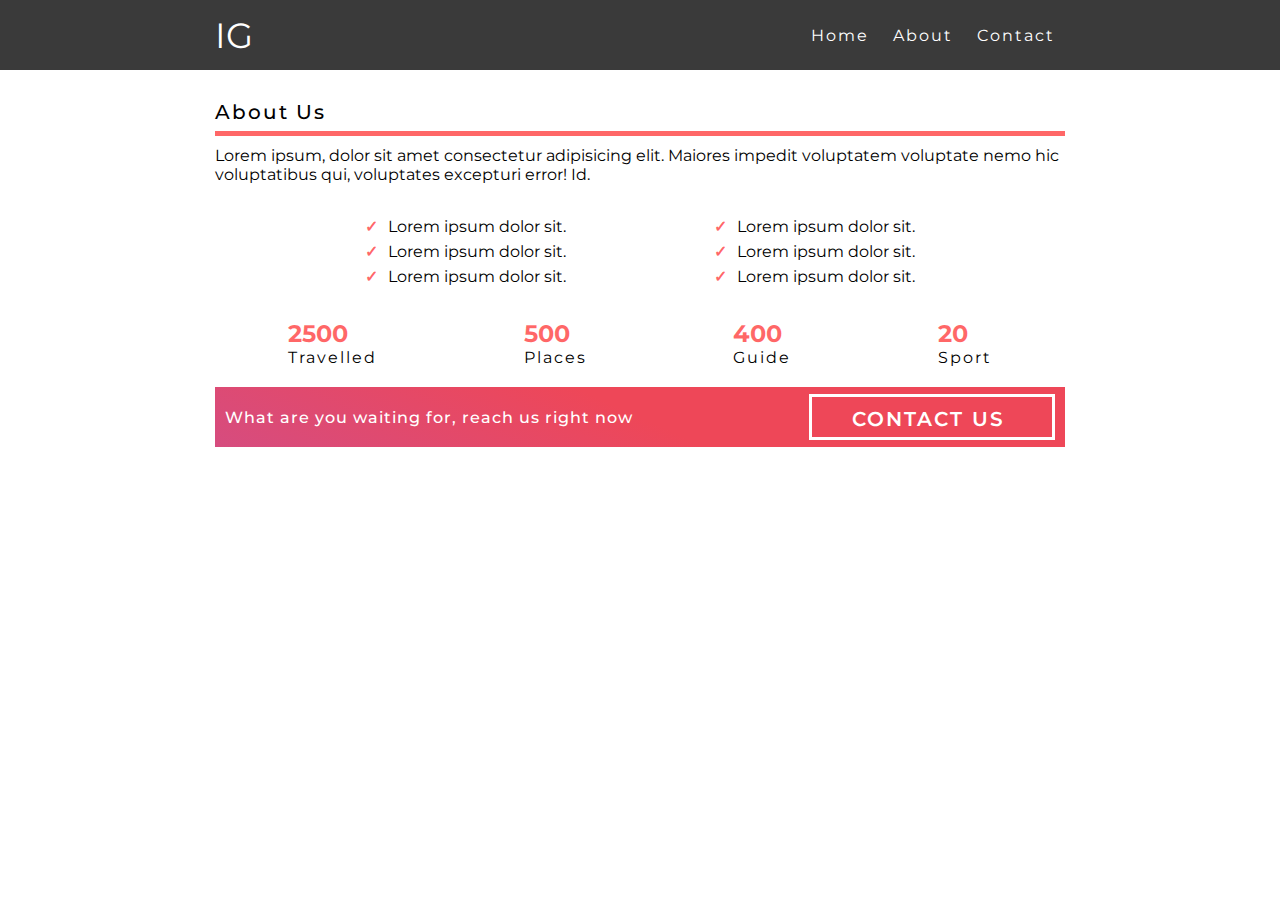
<file: about.html>
<!DOCTYPE html>
<html lang="en">
  <head>
    <meta charset="UTF-8" />
    <meta name="viewport" content="width=device-width, initial-scale=1.0" />
    <title>about page</title>
    <link rel="stylesheet" href="./css/style.css" />
    <link
      rel="stylesheet"
      href="https://cdnjs.cloudflare.com/ajax/libs/font-awesome/6.4.0/css/all.min.css"
      integrity="sha512-iecdLmaskl7CVkqkXNQ/ZH/XLlvWZOJyj7Yy7tcenmpD1ypASozpmT/E0iPtmFIB46ZmdtAc9eNBvH0H/ZpiBw=="
      crossorigin="anonymous"
      referrerpolicy="no-referrer"
    />
  </head>

  <body>
    <div class="head-background">
      <div class="container-about">
        <div class="logo-about">
          <h1 class="ig">IG</h1>
        </div>
        <nav class="nav-menu-about">
          <ul class="ul-about">
            <a href="index.html" class="hrif">
              <li>Home</li>
            </a>
            <a href="about.html" class="hrif">
              <li>About</li>
            </a>
            <a href="contact.html" class="hrif">
              <li>Contact</li>
            </a>
          </ul>
        </nav>
      </div>
    </div>
    <section class="about-sec">
      <div class="about">
        <h2>About Us</h2>
        <hr />
        <p>
          Lorem ipsum, dolor sit amet consectetur adipisicing elit. Maiores
          impedit voluptatem voluptate nemo hic voluptatibus qui, voluptates
          excepturi error! Id.
        </p>
        <div class="flexy">
          <div class="left">
            <ul>
              <li>Lorem ipsum dolor sit.</li>
              <li>Lorem ipsum dolor sit.</li>
              <li>Lorem ipsum dolor sit.</li>
            </ul>
          </div>
          <div class="right">
            <ul>
              <li>Lorem ipsum dolor sit.</li>
              <li>Lorem ipsum dolor sit.</li>
              <li>Lorem ipsum dolor sit.</li>
            </ul>
          </div>
        </div>
      </div>
      <div class="numbering-portion">
        <div>
          <h2>2500</h2>
          <p>Travelled</p>
        </div>
        <div>
          <h2>500</h2>
          <p>Places</p>
        </div>
        <div>
          <h2>400</h2>
          <p>Guide</p>
        </div>
        <div>
          <h2>20</h2>
          <p>Sport</p>
        </div>
      </div>

      <div class="last-about">
        <div class="last-p">What are you waiting for, reach us right now</div>
        <a href="#">CONTACT US</a>
      </div>
    </section>
  </body>
</html>
</file>
<file: css/style.css>
@import url("https://fonts.googleapis.com/css2?family=Montserrat:ital,wght@0,100;0,200;0,300;0,400;0,500;0,600;0,700;0,800;0,900;1,100;1,200;1,300;1,400;1,500;1,600;1,700;1,800&display=swap");

* {
  margin: 0;
  padding: 0;
  font-family: "Montserrat", sans-serif;
}

.max-width {
  max-width: 850px;
  width: 90%;
  margin: 0 auto;
}

.header {
  height: 95vh;
  background: linear-gradient(rgba(0, 0, 0, 0.9), rgba(0, 0, 0, 0.9)),
  url('https://encrypted-tbn0.gstatic.com/images?q=tbn:ANd9GcQJGBf2W6tT23Svqr2vabtmhHDIQ5ytP8j0uw&usqp=CAU');
  background-position: center;
  background-size: cover;
  background-repeat: no-repeat;
}

.navbar {
  height: 90px;
}

.navbar::after {
  content: "";
  display: block;
  clear: both;
}

.logo {
  float: left;
}

.ul {
  float: right;
  padding-top: 30px;
}

.nav-item {
  display: inline;
  padding: 10px;
}

.logo {
  color: white;
  padding-top: 15px;
  font-weight: normal;

  font-size: 35px;
}

.nav-item a {
  color: rgb(255, 255, 255);
  letter-spacing: 2px;
  text-decoration: none;
  font-weight: normal;
}

a:hover {
  color: rgb(218, 105, 203);
  border-bottom: 2px solid rgb(218, 105, 203);
}

/* ******header-content-styling********/

.header-content {
  text-align: center;
  margin-top: 200px;
  background: linear-gradient(rgba(0, 0, 0, 0.1), rgba(0, 0, 0, 0.1));
}

.bheading {
  color: white;
  font-weight: 550;
  font-size: 22px;
  font-style: normal;
  letter-spacing: 3px;
  margin: 20px;
}

.btext {
  color: white;
  text-transform: uppercase;
  font-size: 11px;
  font-weight: 350;
  letter-spacing: 1px;
  margin: 15px;
}

.btn {
  color: rgb(238, 79, 185);

  text-decoration: none;
  letter-spacing: 1px;
  font-weight: 600;
  padding-top: 10px;
  border-radius: 200px;
  display: inline-block;
  width: 150px;
  height: 25px;
  background-color: white;
  text-transform: uppercase;
  font-size: 12px;
  text-decoration: none;
}

.btn:hover {
  color: white;
  /* background-color: green; */
  text-decoration: none;
  border-bottom: none;
  background-color: rgb(238, 79, 185);
}

/* *****showcase-section-styling**** */
.showcase {
  background-color: #ddd;
  padding: 200px;
}

.row1 {
  height: 300px;
  margin-bottom: 100px;
}

.row2 {
  height: 300px;
}

.row1 .img-box,
.row2 .txt-box {
  color: rgb(255, 255, 255);
  float: left;
  /* border: 1px solid green; */
  height: 100%;
  width: 50%;
  box-sizing: border-box;
}

.row2 .img-box,
.row1 .txt-box {
  color: rgb(255, 255, 255);
  float: right;
  /* border: 1px solid green; */
  width: 50%;
  height: 100%;
  box-sizing: border-box;
}

/* ******* row1 & row2 images styling******** */
.row1,
.row2::after {
  content: "";
  display: block;
  clear: both;
}

.row1 .img-box {
  background: url('https://encrypted-tbn0.gstatic.com/images?q=tbn:ANd9GcTZ8Rlg82i-eu8fdiSzn1isfUmaZBXwkDc1WA&usqp=CAU');
  background-position: center;
  background-size: cover;
}

.row2 .img-box {
  background: url([data-uri]);
  background-position: center;
  background-size: cover;
}

.row1 .txt-box,
.row2 .txt-box {
  background-color: white;
  color: black;
  padding: 16px;
}

/* **********row1 & row2 textbox styling********** */
.grass,
.turkey {
  font-weight: 550;
  font-size: 22px;
  letter-spacing: 3px;
}

.grassp,
.turkeyp {
  letter-spacing: 1px;
  font-size: 13px;
  font-weight: 400;
  padding-top: 20px;
}

.btn-grass,
.btn-turkey {
  display: inline-block;
  border: 1px solid rgb(218, 105, 203);
  color: black;
  text-decoration: none;
  border-radius: 20px;
  color: rgb(218, 105, 203);
  font-size: 16px;
  padding: 7px;
  margin-top: 20px;
}

.btn-grass:hover,
.btn-turkey:hover {
  color: rgb(218, 105, 203);
  border: 1px solid rgb(218, 105, 203);
  text-decoration: none;
  background-color: antiquewhite;
}

.row1,
.row2 {
  box-shadow: 0px 0px 10px 0px rgba(172, 165, 165, 0.596);
}

/* ******feature-section-styling****** */
/* .feature{
    padding: 200px;
}
.allboxes{
   
    
} */
/* .boxes1, .boxes2, .boxes3{
    width: 33.333333%;
    
   float: left;
   background-color: yellowgreen;

} */
/* .allboxes::after{
    content: '';
    display: block;
    clear: both;
} */
.feature {
  padding: 200px;
  height: 40vh;
}

.allboxes {
  display: flex;
  flex-direction: row;
  flex-wrap: wrap;

  height: 30vh;
  margin-top: 30px;
}

.boxes1,
.boxes2,
.boxes3 {
  flex: 1;
  background-color: azure;
  padding: 50px;
  box-shadow: 0px 0px 15px 0px rgba(128, 128, 128, 0.507);
}

.boxes1,
.boxes3 {
  background-color: rgba(0, 0, 0, 0.774);
  color: white;
}

.boxes2 {
  background-color: rgb(255, 63, 63);
  color: rgb(0, 0, 0);
}

.boxes1 h2,
.boxes3 h2 {
  font-weight: 500;
  letter-spacing: 3px;
  font-size: 19px;
}

.boxes2 h2 {
  font-weight: 500;
  letter-spacing: 3px;
  font-size: 19px;
  color: white;
}

.boxes1 p,
.boxes3 p {
  font-size: 13px;
  font-weight: 400;
  letter-spacing: 1px;
  padding-top: 10px;
}

.boxes2 p {
  font-size: 13px;
  font-weight: 400;
  letter-spacing: 1px;
  color: white;
  padding-top: 10px;
}

.fa-route,
.fa-user-check {
  color: rgb(255, 63, 63);
}

.fa-strikethrough {
  color: white;
}

.fa-solid {
  padding-left: 60px;
  padding-bottom: 10px;
}

.footer {
  background-color: rgba(0, 0, 0, 0.87);
  height: 20vh;
}

.sp,
.socialmedia {
  color: white;
}

.socialmedia {
  text-align: center;
  font-size: 25px;
  word-spacing: 20px;
  padding-top: 25px;
}

.sp {
  text-align: center;
  padding-top: 20px;
}

/* ***********Header-of-About-page************* */
.head-background {
  box-sizing: border-box;
  background-color: rgba(0, 0, 0, 0.774);
  box-sizing: border-box;
}

.container-about {
  max-width: 850px;
  /* width: 90%; */
  height: 60px;
  margin: 0 auto;

  display: flex;
  flex-direction: row;
  justify-content: space-between;
  align-items: center;
  padding: 5px;
}

.ul-about li {
  display: inline-block;
  letter-spacing: 2px;
  font-weight: normal;
  padding: 0px;
  color: white;
  list-style-type: none;
  text-decoration: none;
  box-sizing: border-box;
}

.ul-about li:hover {
  color: rgb(218, 105, 203);
}

.ul-about a {
  text-decoration: none;
}

.ig {
  color: white;
  font-weight: 400;
  font-size: 35px;
}

.hrif {
  margin: 10px;
}

/* ***********About-Section-with-HR/line************* */
.about {
  padding: 30px 0px;
}

.about-sec {
  max-width: 850px;
  margin: auto;
  /* border: 2px solid brown; */
}

.about h2 {
  font-size: 20px;
  font-weight: 500;
  letter-spacing: 2px;
}

.about hr {
  color: red;
  background-color: rgba(255, 0, 0, 0.596);
  border: none;
  height: 5px;
  margin-top: 7px;
}

.about p {
  margin-top: 10px;
}

.flexy {
  display: flex;
  justify-content: space-between;
  margin-top: 30px;
  /* border: 2px solid black; */
}

.flexy li {
  list-style-type: none;
  line-height: 25px;
}

.flexy li::before {
  content: "\2713";
  color: rgba(255, 0, 0, 0.596);
  font-weight: bold;
  padding-right: 10px;
}

.left {
  padding-left: 150px;
}

.right {
  padding-right: 150px;
}

.numbering-portion {
  display: flex;
  justify-content: space-between;
  justify-content: space-around;
}

.numbering-portion h2 {
  color: rgba(255, 0, 0, 0.596);
  font-weight: 550h;
}

.numbering-portion p {
  letter-spacing: 2px;
}

/* **********last-about-button-styling********* */
.last-about {
  display: flex;
  justify-content: space-between;

  height: 60px;
  align-items: center;
  background: linear-gradient(25deg, #d64c7f, #ee4758 50%);
  box-shadow: 5 5 10px 0 #00000057;
  margin-top: 20px;
}

.last-p {
  padding-left: 10px;
  color: white;
  font-weight: 500;
  letter-spacing: 1px;
}

.last-about a {
  display: inline-block;
  text-decoration: none;
  border: 3px solid rgb(255, 255, 255);
  width: 200px;
  height: 30px;
  font-size: 20px;
  color: white;
  font-weight: 600;
  letter-spacing: 2px;
  padding-left: 40px;
  padding-top: 10px;
  margin-right: 10px;
}

/* **********Contact-Page-styling*********** */
.last-section {
  max-width: 850px;
  margin: 0 auto;
  display: flex;
  flex-wrap: wrap;
  justify-content: space-between;
  padding: 5rem;
}

.form-box,
.box0 {
  width: 48%;
}

.form-box {
  background-color: rgb(247, 246, 245);
}

.box0 {
  background-color: rgb(247, 246, 245);
  padding: 5px;
}

.location-box {
  display: flex;
  box-sizing: border-box;
}

.location-box i {
  padding: 0;
  color: rgba(255, 0, 0, 0.644);
}

.location-box h2 {
  font-size: 13px;
  font-weight: 450;
  letter-spacing: 2px;
  margin-left: 5px;
  color: rgb(100, 93, 93);
}

.box0 p {
  font-size: 10px;
  font-weight: 450;
  letter-spacing: 2px;
  color: rgb(100, 93, 93);

  display: inline-block;
}

.box0 img {
  max-width: 90%;
  margin-top: 20px;
  min-height: 20rem;
  object-fit: cover;
  object-position: center;
}

.email {
  margin-top: 10px;
}

.call {
  margin-top: 10px;
}

/* ****************Contact-Form-Styling******************* */
.form-box {
  padding: 5px;
}

.form-box p {
  font-size: 10px;
  font-weight: 450;
  letter-spacing: 1px;
  color: rgb(100, 93, 93);
  margin-top: 10px;
}

.filling label {
  display: block;
  margin-top: 10px;
  font-size: 13px;
}

.filling input {
  width: 100%;
}

.form-box h2::after {
  content: "";
  display: block;
  width: 100%;
}

.filling label::after {
  content: "*";
  color: rgba(255, 0, 0, 0.596);
}

.filling textarea {
  width: 100%;
  height: 200px;
}

.btn-form {
  margin: auto;
  display: block;
  text-transform: uppercase;
  font-size: 1rem;
  background-color: rgba(255, 0, 0, 0.596);
  padding: 8px 48px;
  color: white;
  border: none;
  outline: none;
  cursor: pointer;
  margin-top: 10px;
}

.form-box h2 {
  font-size: 20px;
  font-weight: 500;
  letter-spacing: 2px;
}

/* **********Responsive*********** */
@media (max-width: 600px) {
  .box0, .form-box
  {
    width: 100% !important;
  }
  .logo,
  .ul {
    float: none;
    display: block;
    width: 100%;
    text-align: center;
  }

  .ul {
    padding-top: 20px !important;
    /* border: 2px solid green; */
  }

  html {
    /* font-size: 80%; */
  }

  .bheading {
    color: white;
    font-weight: 550;
    font-size: 15px;
    font-style: normal;
    letter-spacing: 3px;
  }

  .btext {
    color: white;
    text-transform: uppercase;
    font-size: 8px;
    font-weight: 350;
    letter-spacing: 1px;
  }

  /* .container{
        height: auto;
        width: 100%;
    } */
    .row1 .img-box,
    .row2 .txt-box {
      float: none;
      width: 100%;
      text-align: center;
      height: 350px;
    }

    .row2 .img-box,
    .row1 .txt-box {
      float: none;
      width: 100%;
      text-align: center;
      height: 350px;
    }
    .row1 .txt-box,
    .row2 .txt-box {
      font-size: 5px !important;
    }

    .row1,
    .row2 {
      height: auto;
      width: 90%;
    }

    .showcase {
      display: flex;
      flex-direction: column;
      align-items: center;
      justify-content: center;
      padding: 0px;
    }
    /* Adjust styles for the img-box and txt-box within rows */
    .showcase .row1 .img-box,
    .showcase .row2 .img-box,
    .showcase .row1 .txt-box,
    .showcase .row2 .txt-box {
      width: 350px;
      text-align: center;
    }
    /* *****Feature-Section****** */
    .allboxes {
      display: block;
      width: 100%;
      height: auto;
      /* border: 3px solid black; */
      box-sizing: border-box;
      max-width: 850px;

      margin: 0;
    }

    .feature {
      width: 100%;
      height: auto;
      /* border: 10px solid red; */
      /* padding: 0; */
      padding-left: 20px;
      padding-right: 20px;
      padding-top: 100px;
      padding-bottom: 100px;
      box-sizing: border-box;
      /* margin-bottom: 30px; */
    }

    .boxes1,
    .boxes2,
    .boxes3 {
      /* height: auto; */
      width: auto;
      padding: 10px;
      height: 200px;
      text-align: center;
      margin-right: 10px;
    }
    .boxes2,
    .boxes3 {
      margin-top: 10px;
    }
    .fa-route,
    .fa-user-check {
      padding: 0;
    }
    .fa-strikethrough {
      padding: 0;
    }
    .allboxes p {
      margin-top: 5px;
    }
    .allboxes h2 {
      margin-top: 15px;
    }
    .allboxes i {
      margin-top: 30px;
    }
  }
</file>
